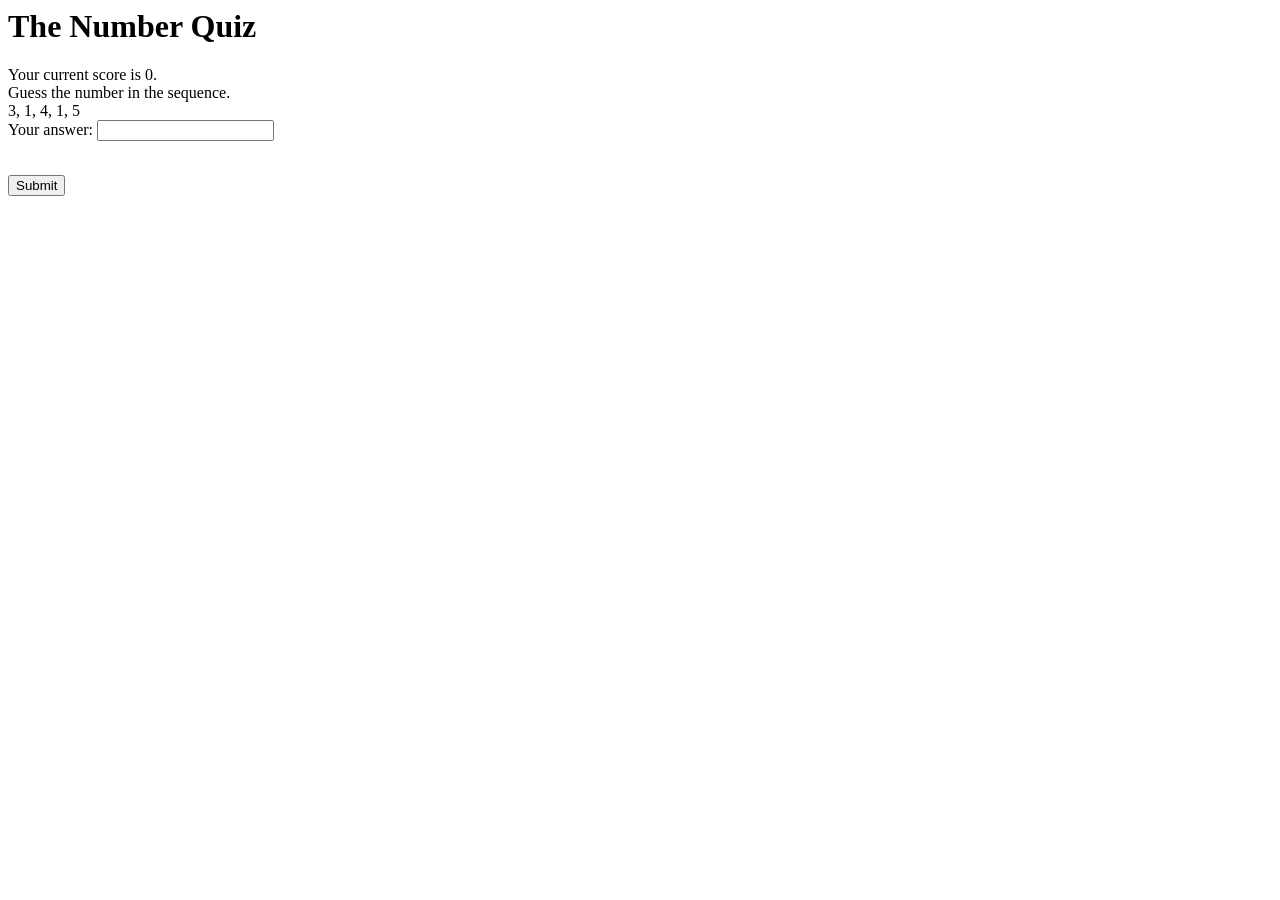
<file: QuizNumber/web/index.html>
<html>
  <head>
    <title>Quiz Number</title>
  </head>
  <body>
      <h1>The Number Quiz</h1>
      <form action="/quiz" method="post">
        <p>Your current score is 0.<br/>
        Guess the number in the sequence.<br/>
        3, 1, 4, 1, 5
        <br/>
        Your answer: <input name="answer"/>
        </p>
        <br/>
        <input type="submit" value="Submit"/>
      </form>
  </body>
</html>
</file>
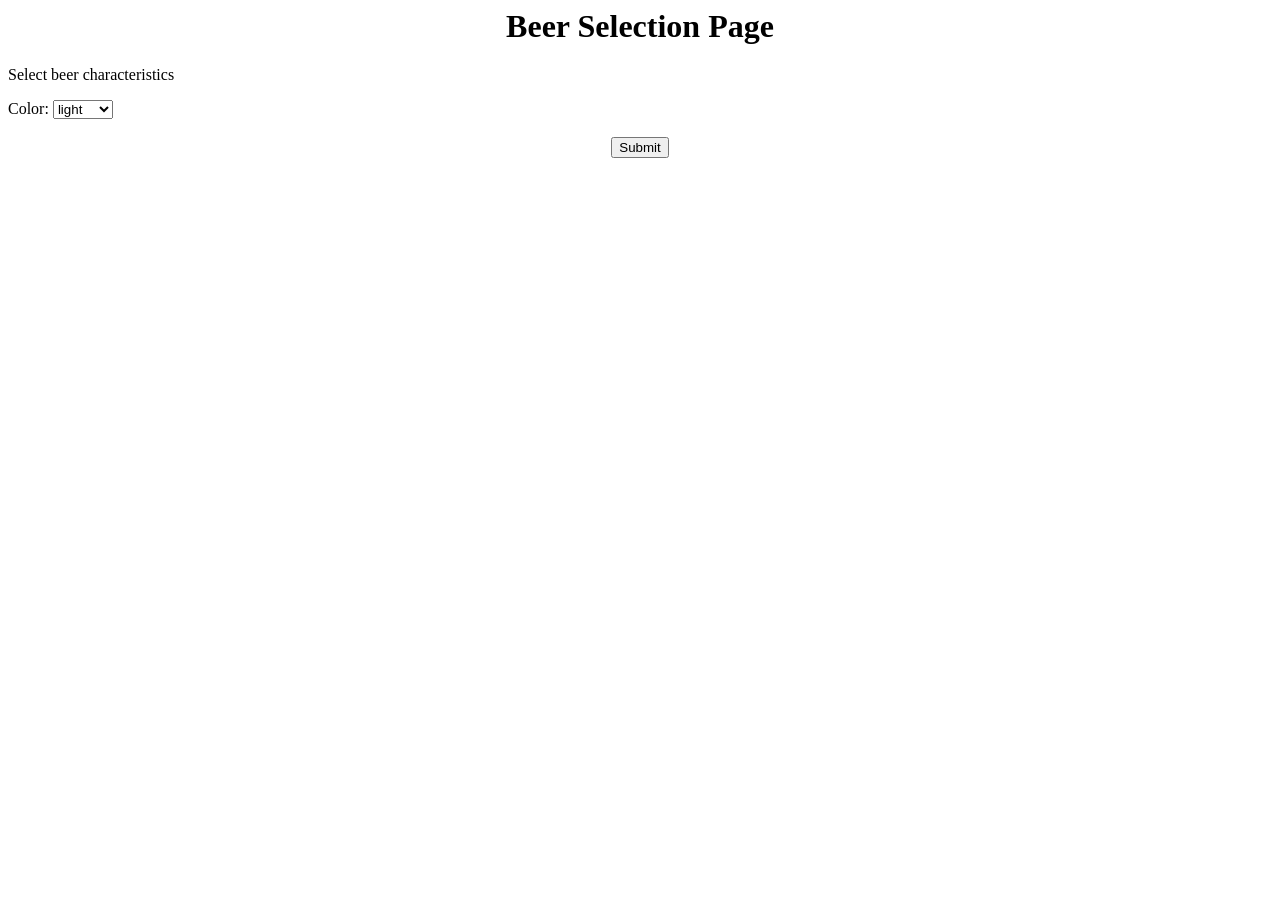
<file: CustomTagsLab/web/form.html>
<html>
<body>
<h1 align="center">Beer Selection Page</h1>
<form method="POST" action="SelectBeer.do">
<p>Select beer characteristics</p>
Color:
<select name="color" size="1">
<option value="light"> light </option>
<option value="amber"> amber </option>
<option value="brown"> brown </option>
<option value="dark"> dark </option>
</select>
<br><br>
<center>
<input type="SUBMIT">
</center>
</form></body></html>
</file>
